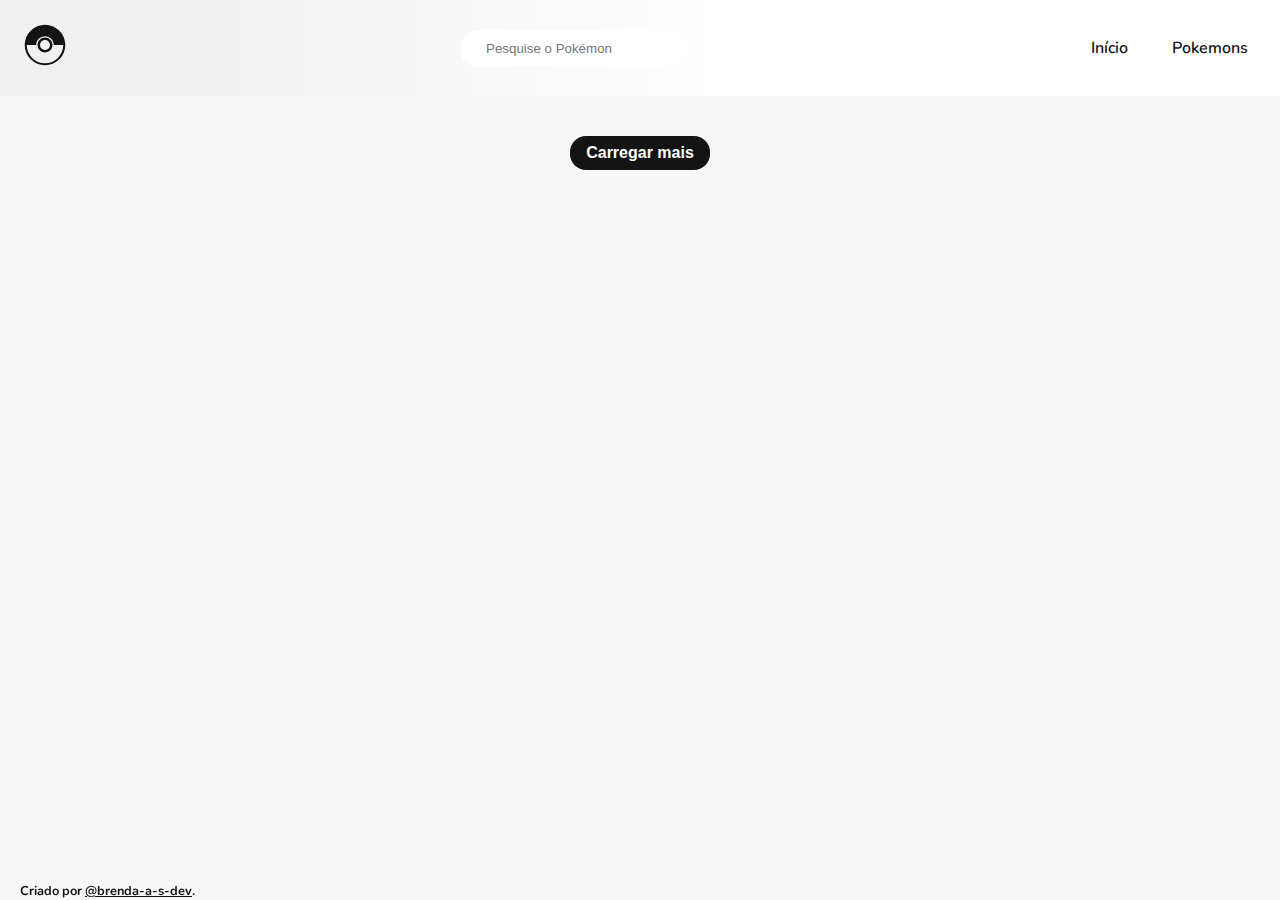
<file: index.html>
<!DOCTYPE html>
<html lang="pt-BR">

<head>
    <meta charset="UTF-8">
    <meta http-equiv="X-UA-Compatible" content="IE=edge">
    <meta name="viewport" content="width=device-width, initial-scale=1.0">

    <meta http-equiv="Permissions-Policy" content="interest-cohort=()">

    <title>Pokedex | BY BRENDA-A-S</title>

    <link rel="shortcut icon" href="assets/imgs/favicon.png" type="image/x-icon">

    <!-- css -->
    <link rel="preload" href="./assets/css/styles.min.css" as="style">
    <link rel="stylesheet" href="assets/css/styles.min.css">

    <!-- font roboto -->
    <link rel="preconnect" href="https://fonts.googleapis.com">
    <link rel="preconnect" href="https://fonts.gstatic.com" crossorigin>    
    <link rel="preload" href="https://fonts.googleapis.com/css2?family=Nunito:wght@400;500;600;700&display=swap" as="style">
    <link href="https://fonts.googleapis.com/css2?family=Nunito:wght@400;500;600;700&display=swap" rel="stylesheet" >
</head>

<body>
    <header class="header-bg fadeIn" aria-label="Cabeçalho">
        <div class="header container">
            <a href="index.html" class="logo">
                <img src="assets/imgs/header/pokeball.svg" width="32" height="32" alt="Logo Pokeball">
            </a>

            <label for="search">
                <input type="text" placeholder="Pesquise o Pokémon" id="search" name="search">
            </label>

            <nav aria-label="Primária">
                <ul class="header-menu">
                    <li><a href="index.html">Início
                        </a>
                    </li>
                    <li><a href="details.html">
                            Pokemons
                        </a>
                    </li>
                </ul>
            </nav>
        </div>
    </header>

    <main class="content">        
        <h1 class="titulo">Lista de Pokemons</h1>
        <ol id="pokemonList" class="pokemons">
        </ol>

        <div class="pagination fadeIn">
            <button id="loadMoreButton" type="button">
                Carregar mais
            </button>
        </div>
    </main>

    <footer class="footer container fadeIn" aria-label="Rodapé">
        <h3>Criado por <a href="https://www.instagram.com/brenda_a_s_dev/" target="_blank">@brenda-a-s-dev</a>.</h3>
    </footer>

    <!-- <script src="assets/js/loadPokemon.js"></script> -->
    <script src="assets/js/pokemon-model.js"></script>
    <script src="assets/js/poke-api.js"></script>
    <script src="assets/js/main.js"></script>
</body>

</html>
</file>
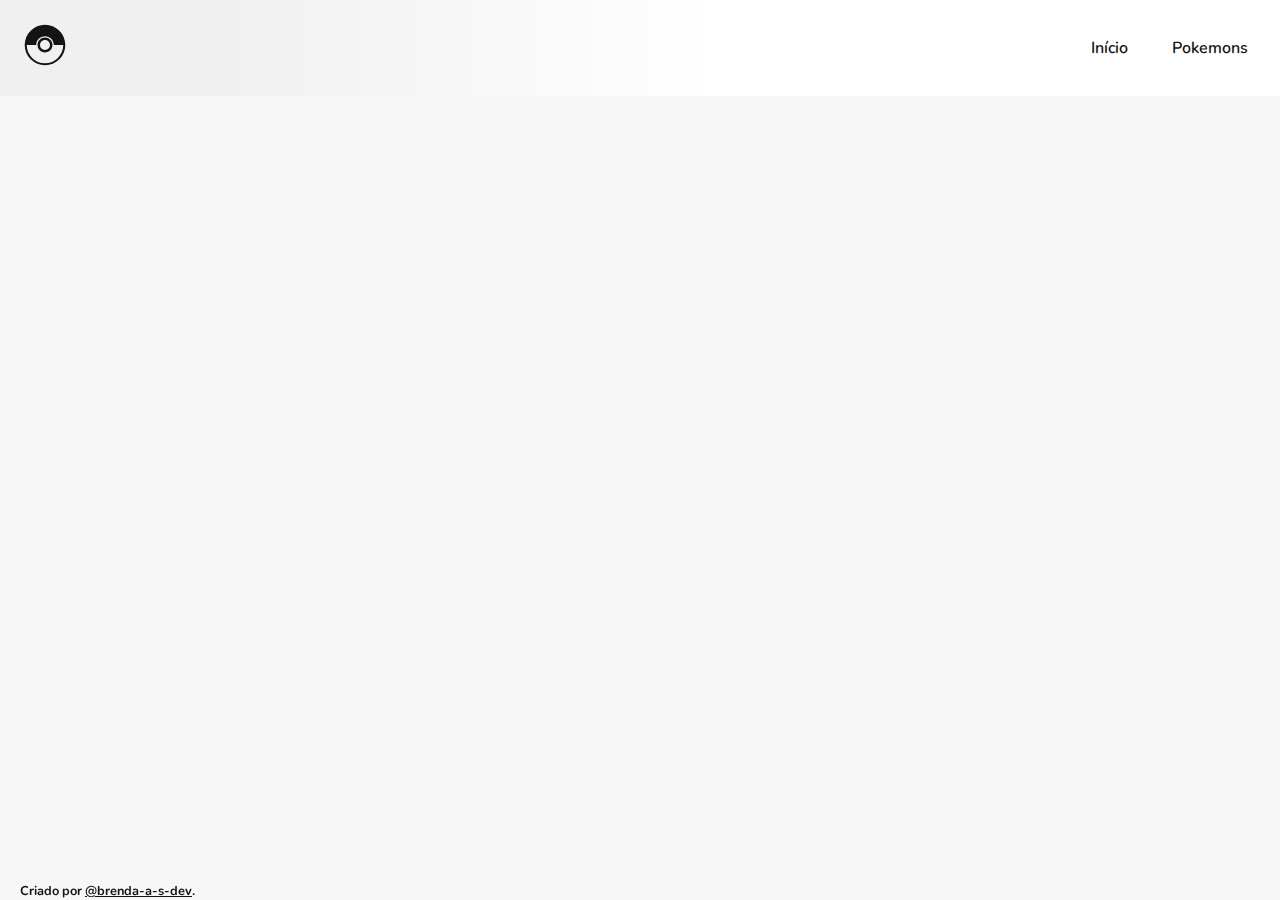
<file: details.html>
<!DOCTYPE html>
<html lang="pt-BR">

<head>
    <meta charset="UTF-8">
    <meta http-equiv="X-UA-Compatible" content="IE=edge">
    <meta name="viewport" content="width=device-width, initial-scale=1.0">

    <meta http-equiv="Permissions-Policy" content="interest-cohort=()">

    <title>Pokedex | BY BRENDA-A-S</title>

    <link rel="shortcut icon" href="assets/imgs/favicon.png" type="image/x-icon">

    <!-- css -->
    <link rel="preload" href="./assets/css/styles.min.css" as="style">
    <link rel="stylesheet" href="assets/css/styles.min.css">
    
    <!-- font roboto -->
    <link rel="preconnect" href="https://fonts.googleapis.com">
    <link rel="preconnect" href="https://fonts.gstatic.com" crossorigin>
    <link rel="preload" href="https://fonts.googleapis.com/css2?family=Nunito:wght@400;500;600;700&display=swap" as="style">
    <link href="https://fonts.googleapis.com/css2?family=Nunito:wght@400;500;600;700&display=swap" rel="stylesheet">
</head>

<body>

    <header class="header-bg fadeIn" aria-label="Cabeçalho">
        <div class="header container">
            <a href="index.html" class="logo">
                <img src="assets/imgs/header/pokeball.svg" width="32" height="32" alt="Logo Pokeball">
            </a>

            <nav aria-label="primária" class="fadeIn">
                <ul class="header-menu">
                    <li><a href="index.html">Início
                        </a>
                    </li>
                    <li><a href="details.html">
                            Pokemons
                        </a>
                    </li>
                </ul>
            </nav>
        </div>
    </header>

    <main class="content" aria-label="Detalhes do Pokémon">
        <section id="loadPokemon" aria-label="Pokemon"></section>
    </main>

    <footer class="footer container fadeIn" aria-label="Rodapé">
        <h3>Criado por <a href="https://www.instagram.com/brenda_a_s_dev/" target="_blank">@brenda-a-s-dev</a>.</h3>
    </footer>

    <script src="assets/js/pokemon-model.js"></script>
    <script src="assets/js/poke-api.js"></script>
    <script src="assets/js/loadPokemon.js"></script>
</body>

</html>
</file>
<file: assets/css/styles.min.css>
*{margin:0;padding:0;text-decoration:none;list-style:none;box-sizing:border-box;scroll-behavior:smooth;transition:.2s;border:none}body{font-family:Nunito,Arial,Helvetica,sans-serif;background-color:#f7f7f7;color:#141414;overflow-x:hidden!important}a{color:inherit;display:block}body::-webkit-scrollbar{width:11px;background-color:#fff}body::-webkit-scrollbar-thumb{background-color:#141414;border:2px solid #fff;border-radius:10px}.container{max-width:1400px;margin-left:auto;margin-right:auto;padding-left:20px;padding-right:20px}.header-bg{background:linear-gradient(90deg,#f0f0f0 17%,#fff 56%)}.header{display:flex;flex-wrap:wrap;gap:20px;justify-content:space-between;align-items:center;padding:20px}.header-menu{display:flex;flex-wrap:wrap;align-items:center;gap:20px;color:#141414;transition:all .2s}.header-menu a{display:flex;align-items:center;justify-content:center;gap:20px;padding:12px 12px;border-radius:30px;transition:all .2s;position:relative;font-weight:600}.header-menu a:hover{background-color:#2e2e2e;color:#f7f7f7;transform:translateY(-2px)}.logo img{max-width:50px;width:100%;height:100%;object-fit:cover;object-position:left}#search{padding:10px 25px;border-radius:20px;outline:0;border:1px solid transparent}#search:focus{border-color:#e9e9e9}@media (max-width:600px){.header-menu{gap:12px}.header-menu a{padding:8px 12px;font-size:16px}}.footer{position:fixed;bottom:0;left:0;width:100%}.footer h3{font-size:.8rem}.footer h3 a{display:inline-block;text-decoration:underline}.footer h3 a:hover{display:inline-block;text-decoration:none;color:red}.slideInDown{animation:slideInDown 1s linear}@keyframes slideInDown{0%{transform:translateY(-20%);visibility:visible}100%{transform:translateY(0)}}.slideInLeft{animation:slideInLeft 1s both}@keyframes slideInLeft{0%{transform:translateX(-10%);visibility:visible}100%{transform:translateX(0)}}.slideInRight{animation:slideInRight 1s both}@keyframes slideInRight{0%{-webkit-transform:translateX(10%);transform:translateX(10%);visibility:visible}100%{-webkit-transform:translateX(0);transform:translateX(0)}}.fadeIn{animation:fadeIn 1s both}@keyframes fadeIn{0%{opacity:0}100%{opacity:1}}.normal{background-color:#c89e6b;color:#503a1f}.grass{background-color:#92d1b4;color:#1a4e42}.fire{background-color:#fd7a7a;color:#531818}.water{background-color:#75bdfd;color:#2e485f}.electric{background-color:#f5e585;color:#524a1c}.ice{background-color:#98d5d7;color:#20494b}.ground{background-color:#e7d060;color:#463d14}.flying{background-color:#a98ff0;color:#261a49}.poison{background-color:#ad7fae;color:#3e103f}.fighting{background-color:#cf423a;color:#3d0c0a}.psychic{background-color:#f65687;color:#6d263b}.dark{background-color:#382d26;color:#b38f79}.rock{background-color:#b5b8a7;color:#474b35}.bug{background-color:#99c98b;color:#28461f}.ghost{background-color:#6e5896;color:#b9a5df}.steel{background-color:#b9b7cf;color:#34264d}.dragon{background-color:#8b5dff;color:#250163}.fairy{background-color:#f8cfd5;color:#664147}.pokemons{display:grid;grid-template-columns:repeat(3,1fr);list-style:none;padding:0;margin:0;position:relative}.titulo{height:0;overflow:hidden}.pokemon{margin:.5rem;padding:1rem;border-radius:1rem;display:flex;flex-direction:column;justify-content:flex-start;background:#fff;overflow:hidden;position:relative}.pokemon::before{content:'';background:url(../imgs/header/pokeball.svg) no-repeat bottom 25px right/232px 232px;position:absolute;bottom:-120px;left:140px;width:300px;height:300px;background-repeat:no-repeat;background-size:contain;filter:grayscale(1);opacity:.025}.pokemon:hover{transform:scale(1.01)}.pokemon .number{color:#000;opacity:.3;text-align:right;font-size:1rem;font-weight:700}.pokemon .name{margin-bottom:.25rem;font-size:1.5rem;font-weight:700;text-transform:capitalize;color:#141414}.pokemon .detail .types{padding:0;margin:0;list-style:none}.pokemon .detail .types .type{border-radius:1rem;font-size:.8rem;padding:.25rem 1rem;margin:.25rem 0;text-align:left;text-transform:capitalize;color:#141414;font-weight:500}.pokemon .detail{display:flex;flex-direction:row;justify-content:space-between;align-items:center}.pokemon .detail img{max-width:100%;height:150px;align-self:flex-end;padding-right:12px;filter:drop-shadow(2px 2px 5px #0000003a)}.pagination{display:flex;flex-direction:row;justify-content:center;align-items:center;width:100%;padding:20px}.pagination button{background-color:#141414;border:none;border-radius:1rem;color:#fff;font-size:1rem;padding:.5rem 1rem;margin:.25rem 0;font-weight:600;cursor:pointer}.pagination button:hover{transform:translateY(-2px)}.hide{display:none}@media screen and (min-width:1200px){.content{max-width:1200px;height:auto;margin:1rem auto;border-radius:1rem}}@media screen and (max-width:800px){.pokemons{grid-template-columns:repeat(2,1fr)}}@media screen and (max-width:600px){.pokemons{grid-template-columns:1fr}}.pokemon-individual{margin-bottom:30px;overflow:hidden;background:url(../imgs/header/pokeball-gray.svg) no-repeat top left/contain}.pokemon-infos{width:100%;place-content:end}.pokemon-img{max-width:300px;height:200px}.pokemon-img img{width:100%;height:auto;object-position:left}@media (max-width:600px){.pokemon-infos{padding:10px}}.pokemon-conteudo{position:relative;display:flex;flex-direction:column;justify-content:space-between;align-items:end;z-index:1;margin-bottom:12px}.pokemon-conteudo h1{font-size:3rem;text-align:right;z-index:2;text-transform:capitalize}.pokemon-conteudo span{position:absolute;top:-40px;right:0;font-weight:700;font-size:5rem;opacity:.1}.pokemon-conteudo ol{display:flex;gap:8px;z-index:1}.pokemon-conteudo ol li{display:flex;gap:8px;padding:.25rem 1rem;border-radius:1rem}.pokemon-detail{background-color:#fff;border-radius:30px;padding:30px}.pokemon-detail h2{margin-bottom:20px}.pokemon-detail .stat{display:grid;grid-template-columns:max-content max-content;justify-content:space-between;gap:12px;border-radius:10px;padding:8px}.pokemon-detail .stat:hover{background-color:#f0f0f0}.pokemon-detail .stat h3{text-align:left;font-weight:500;color:#696969}.pokemon-detail .progress{display:grid;grid-template-columns:5ch minmax(110px,1fr);justify-content:end;align-items:center}.pokemon-detail .progress progress{width:110px}.pokemon-detail .progress span{white-space:nowrap;font-weight:600;width:5ch}.pokemon-detail progress[value]::-webkit-progress-bar{background-color:#f0f0f0;border-radius:20px;overflow:hidden;position:relative}.pokemon-detail progress[value]::-webkit-progress-value{border:3px solid #f0f0f0;border-radius:20px}.pokemon-detail progress span{position:absolute;top:0;left:0}@media (max-width:800px){.pokemon-detail{padding:20px}}@media (max-width:600px){.pokemonDetail{padding:0}}@media (max-width:400px){.pokemon-detail .stat{grid-template-columns:8ch 1fr}.pokemon-detail progress[value]::-webkit-progress-bar{width:130px}}@media (max-width:350px){.pokemon-detail progress[value]::-webkit-progress-bar{width:90px}}.hp progress[value]::-webkit-progress-value{background-color:#26be60}.attack progress[value]::-webkit-progress-value{background-color:#be2626}.defense progress[value]::-webkit-progress-value{background-color:#979797}.special-attack progress[value]::-webkit-progress-value{background-color:#7a26be}.special-defense progress[value]::-webkit-progress-value{background-color:#2681be}.speed progress[value]::-webkit-progress-value{background-color:#beb426}
</file>
